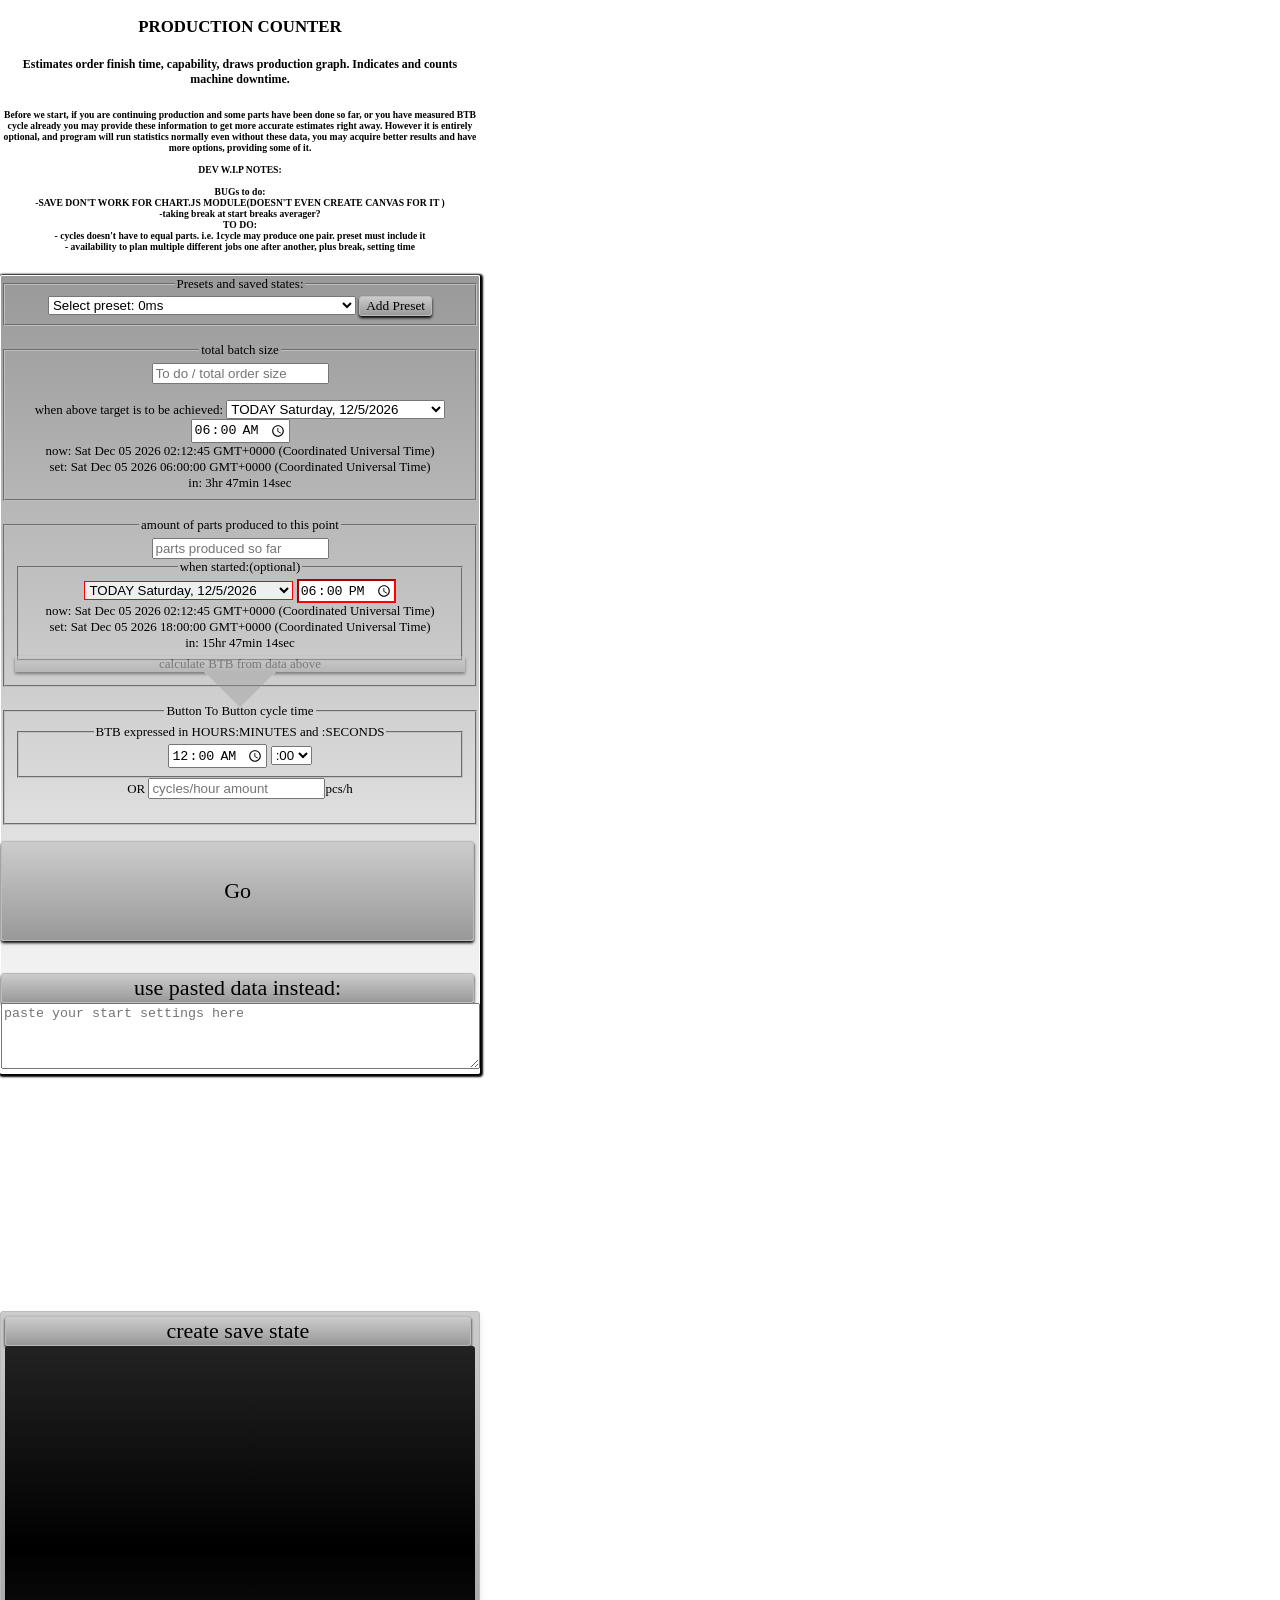
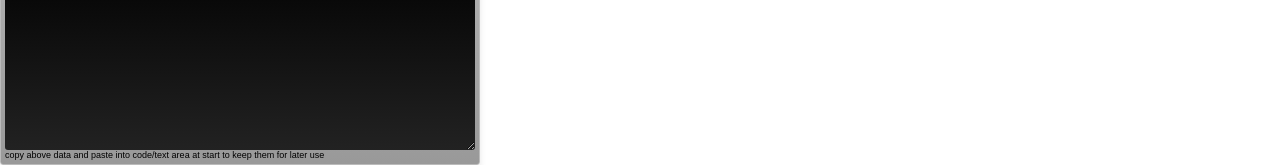
<file: index.html>
<!DOCTYPE HTML>

<html><head>
	<link rel="apple-touch-icon" sizes="180x180" href="/apple-touch-icon.png">
<link rel="icon" type="image/png" sizes="32x32" href="/favicon-32x32.png">
<link rel="icon" type="image/png" sizes="16x16" href="/favicon-16x16.png">
<link rel="manifest" href="/site.webmanifest">
<meta name="msapplication-TileColor" content="#da532c">
<meta name="theme-color" content="#ffffff">
        <meta charset="UTF-8">
<meta http-equiv="content-type" content="text/html; charset=windows-1252"></head><body>
<meta name="viewport" content="width=device-width, height=device-height initial-scale=1, user-scalable=no"><meta name="format-detection" content="telephone=no"> <link rel="stylesheet" href="style.css" />


</head>
<body>


<script src="B.js"></script>
<script src="/Chart.bundle.min.js"></script>















<div class="titles">
<div id="frm1" >
<h3>
PRODUCTION COUNTER
</h3>
<h5>
Estimates order finish time, capability, draws production graph. Indicates and counts machine downtime.
</h5>
<h6>
Before we start, if you are continuing production and some parts  have been done so far, or you have measured BTB cycle already you may provide these information to get more accurate estimates right away. However it is entirely optional, and program will run statistics normally even without these data, you may acquire better results and have more options, providing some of it.
<br>
<br>

DEV W.I.P NOTES:
<BR>

<br>
BUGs to do:


<br>
-SAVE DON'T WORK FOR CHART.JS MODULE(DOESN'T EVEN CREATE CANVAS FOR IT )


<br>
-taking break at start breaks averager? 



<br>
TO DO:


<br>

- cycles doesn't have to equal parts. i.e. 1cycle  may produce one pair. preset must include it
<br>
- availability to plan multiple different jobs one after another, plus break, setting time

</h6>
<div id="inputs">
<div class="myform">

<fieldset>
<legend>Presets and saved states:</legend>



<select id="presetsinp"
onblur="setInpStartVals(presets[this.selectedIndex])"
></select>
<input 
type="button" 
value="Add Preset"
onclick="inpt('preset')"
>
</input>

</fieldset>
<br>







<fieldset>
<legend>total batch size</legend>
<input id="trgtinp" type="number" pattern="[0-9]*"
value=""
placeholder="To do / total order size">
</input>
<br>


<br>

when above target is to be achieved:

<select id="endprodinp" 
onchange="logValidateDDLValue(this.id,this.nextElementSibling.id,(a,b)=>a>b,Date.now(),endDate)"
onblur="logValidateDDLValue(this.id,this.nextElementSibling.id,(a,b)=>a>b,Date.now(),endDate)"
>
</select>

<input
type="time"
id="endprodtiminp" 
value="06:00"
onchange="logValidateDDLValue(this.previousElementSibling.id,this.id,(a,b)=>a>b,Date.now(),endDate)"
>
</input>


<div id="Ld"></div>
<div id="Ld2"></div>
<div id="Ld3"></div>



</fieldset>




<br>


<fieldset>
<legend>amount of parts produced to this point</legend>
<input
    id="sofarinp"
    value="" 
    type="number" 
    pattern="[0-9]*" 
    min="0" 
    placeholder="parts produced so far"
    onchange="avgCalc('toggle button disable')">
</input>
<br>


<fieldset>
<legend>when started:(optional)</legend>

<select id="startinp" 
onchange="logValidateDDLValue(this.id,this.nextElementSibling.id,(a,b)=>a<b,Date.now(),endDate);avgCalc('toggle button disable')"
onblur="logValidateDDLValue(this.id,this.nextElementSibling.id,(a,b)=>a<b,Date.now(),endDate);avgCalc('toggle button disable')"
>
</select>

<input
type="time"
id="starttiminp"
value="18:00"
onchange=";logValidateDDLValue(this.previousElementSibling.id,this.id,(a,b)=>a<b,Date.now(),endDate);avgCalc('toggle button disable')"
>
</input>


<div id="sLd"></div>
<div id="sLd2"></div>
<div id="sLd3"></div>
</fieldset>

<div id="avgcalc" 
class="arrow_box disabled"
onclick="avgCalc()" 
onload="avgCalc('toggle button disable')"
>calculate BTB from data above
</div>



</fieldset>


<br>

<fieldset>
<legend>Button To Button cycle time</legend>

<fieldset>
<legend>BTB expressed in HOURS:MINUTES and :SECONDS</legend>
<input id="sAvginp" 
type="time"
value="00:00"
onfocus="B.Id('pphinp').disabled = true"
>
</input>
<select id="sAvgSecinp"
></select>
</fieldset>
OR


<input id="pphinp" 
type="number" 
pattern="[0-9]*"
placeholder="cycles/hour amount"
onchange="sAvgToBTB(this,B.Id('sAvginp'),B.Id('sAvgSecinp'))"
>pcs/h




</input>
<div id="La"></div>
<div id="La2"></div>
<br>
</fieldset>
<br>
<input id="go" 
class="big black steel"
type="button"
onclick="inpt()" 
value="Go">
</input>
<br>
<br>
<div>
<input
type="button"
id="loadbtn"
class="steel"
value="use pasted data instead:
"
onclick="loadFromJSON(this.nextElementSibling.value)"
>

</input>
<textarea 
id="dataload"
rows=4
placeholder="paste your start settings here"

></textarea>
</div>



</div>
</div>

<h1>
<br>
<br>
<br>
<br>
<br>
<br>
</h1>







</div></div><div id="counterinterface" class="nicefont" hidden="true">

<canvas id="proGraphCanvas" style="border:1px solid #000000;"></canvas>

<canvas id="canvas" style="border:1px solid #000000;" ></canvas>



<div id="myProgress" class="warn">

  <div id="myBar"></div>

</div>


<span class="underframetxt left" id="L1">X parts done on dd/mm/yyyy, hh:mm:ss</span>
<span class="underframetxt right"><span id="L1pph">XX</span> parts/hour</span>





<div id="controlpanel" class="flexcontainer buttonsRow">
	<div class="third">
		<input 
		id="btnRUN" 
		class="roundbutton green big" 
		type="submit" 
		onclick="cycleFinished()"
		value="OK">
		</input>
	</div>
	<div class="colOfBtn">
		<input id="btnplus" 
		class="roundbutton red small" 
		type="submit" 
		onclick="partPlus()"
		value="+">
		</input>

		<input id="L1c" 
		type="submit" 
		class="smallcounter" 
		value=0>
		</input>

		<input
		id="btnminus" 
		class="roundbutton red small" 
		type="submit" 
		onclick="partMinus()"
		value="-">
		</input>
	</div>
	<div class="third">
		<input 
		id="btnbreak" 
		class="roundbutton blue big" 
		type="submit" 
		onclick="breakTime()" 
		value="Start Break">
		</input>
	</div>
</div>


<div class="steellite">
 <div class="flexcontainer">
    <div id="L2e" class="third steellite"></div>
    <div id="L2" class="third steellite"></div>



 </div>

 <div id="L3" class="steellite"></div>
</div>

</div>






<div class="steellite">
<input
type="button"
id="savebtn"
class="steel"
value="create save state
"
onclick="inpt('save state')"
>

</input>
<textarea id="datasave" 
onfocus="this.select()"
rows=40


>
</textarea>
copy above data and paste into code/text area at start to keep them for later use
</div>





<div id="frm2">
</div>





<div class="underframetxt disabled" id="bottomlog"></div>



 <script src="script.js"></script>
</body>
</file>
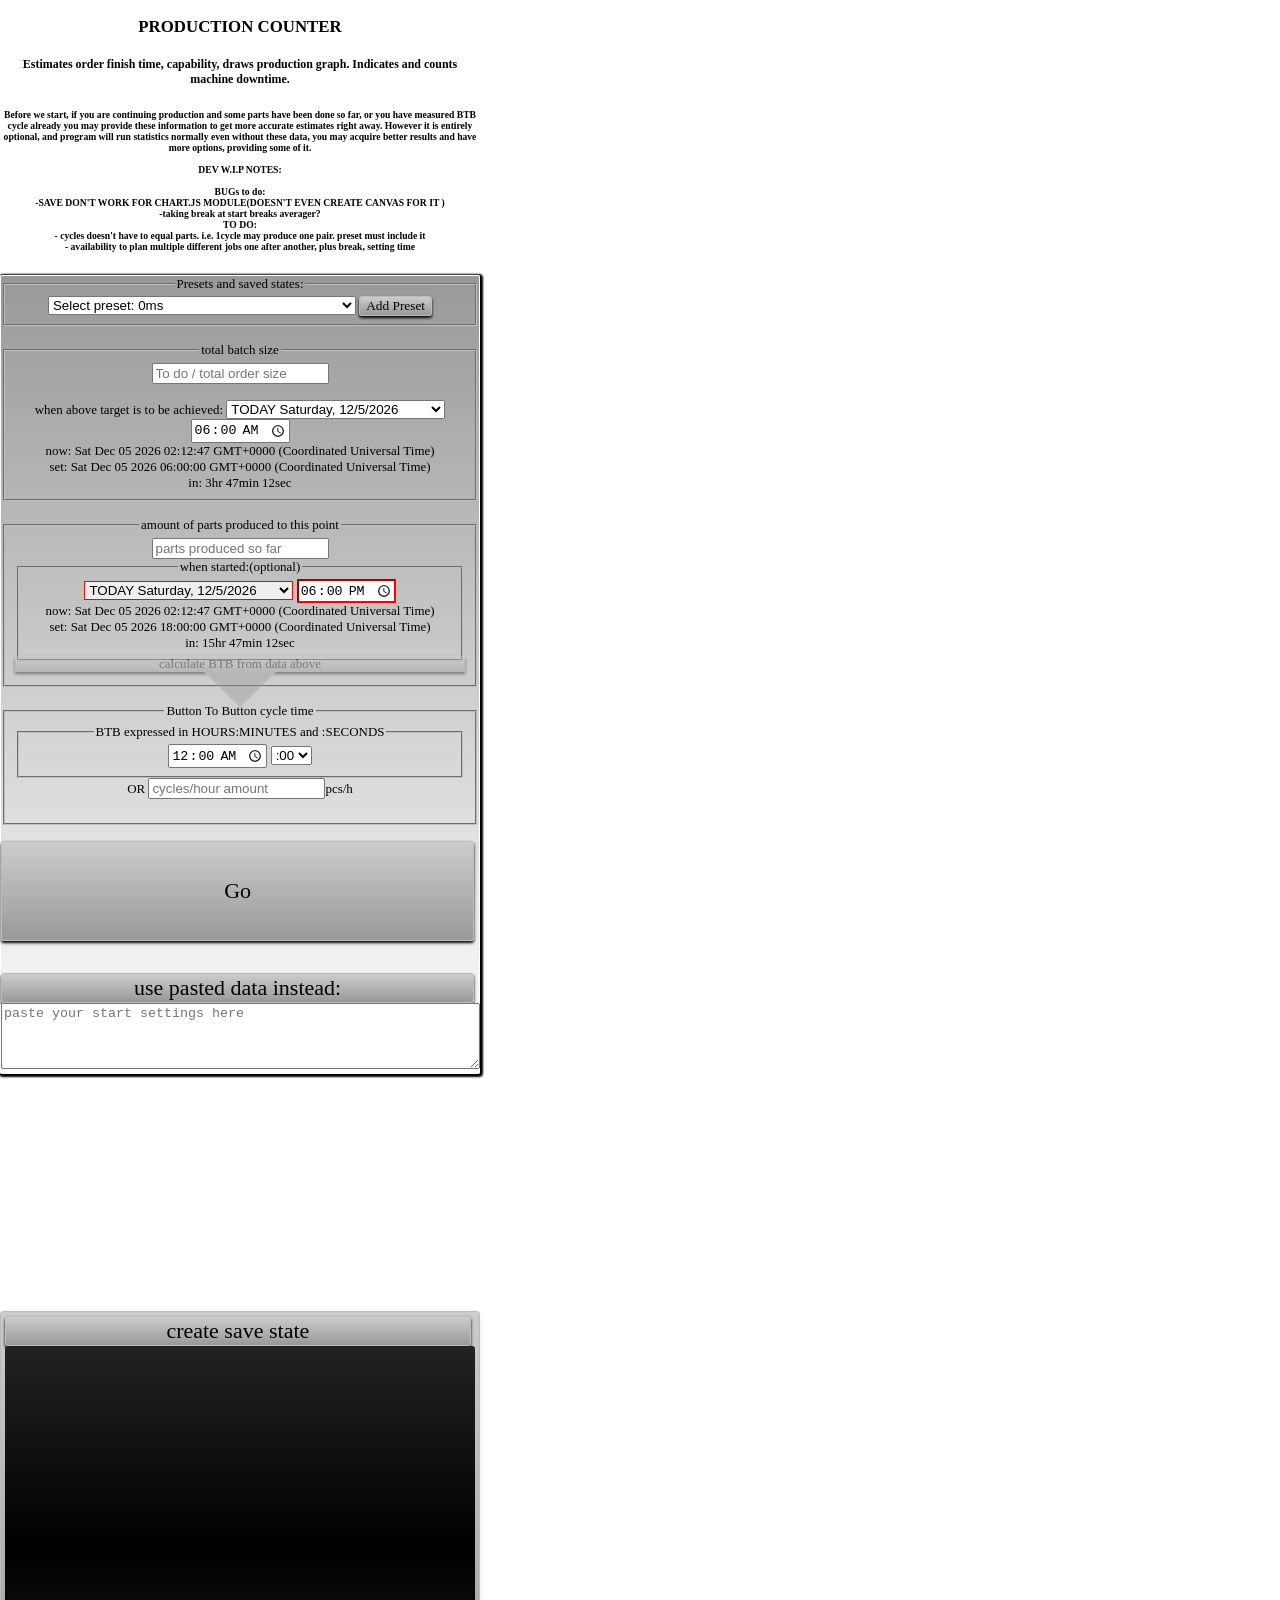
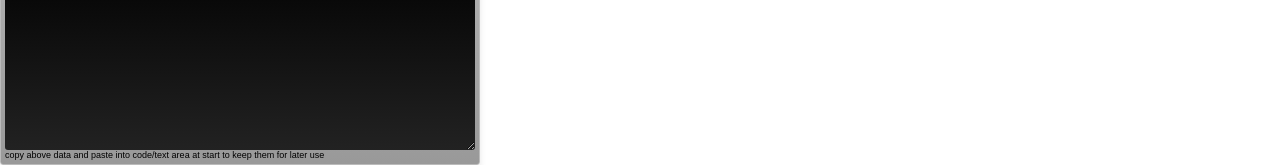
<file: index22.html>
<!DOCTYPE HTML>

<html><head>
	<link rel="apple-touch-icon" sizes="180x180" href="/apple-touch-icon.png">
<link rel="icon" type="image/png" sizes="32x32" href="/produccio-32x32.png">
<link rel="icon" type="image/png" sizes="16x16" href="/favicon-16x16.png">
<link rel="manifest" href="/site.webmanifest">
<meta name="msapplication-TileColor" content="#da532c">
<meta name="theme-color" content="#ffffff">
        <meta charset="UTF-8">
<meta http-equiv="content-type" content="text/html; charset=windows-1252"></head><body>
<meta name="viewport" content="width=device-width, height=device-height initial-scale=1, user-scalable=no"><meta name="format-detection" content="telephone=no"> <link rel="stylesheet" href="style.css" />


</head>
<body>


<script src="B.js"></script>
<script src="Chart.bundle.min.js"></script>















<div class="titles">
<div id="frm1" >
<h3>
PRODUCTION COUNTER
</h3>
<h5>
Estimates order finish time, capability, draws production graph. Indicates and counts machine downtime.
</h5>
<h6>
Before we start, if you are continuing production and some parts  have been done so far, or you have measured BTB cycle already you may provide these information to get more accurate estimates right away. However it is entirely optional, and program will run statistics normally even without these data, you may acquire better results and have more options, providing some of it.
<br>
<br>

DEV W.I.P NOTES:
<BR>

<br>
BUGs to do:


<br>
-SAVE DON'T WORK FOR CHART.JS MODULE(DOESN'T EVEN CREATE CANVAS FOR IT )


<br>
-taking break at start breaks averager? 



<br>
TO DO:


<br>

- cycles doesn't have to equal parts. i.e. 1cycle  may produce one pair. preset must include it
<br>
- availability to plan multiple different jobs one after another, plus break, setting time

</h6>
<div id="inputs">
<div class="myform">

<fieldset>
<legend>Presets and saved states:</legend>



<select id="presetsinp"
onblur="setInpStartVals(presets[this.selectedIndex])"
></select>
<input 
type="button" 
value="Add Preset"
onclick="inpt('preset')"
>
</input>

</fieldset>
<br>







<fieldset>
<legend>total batch size</legend>
<input id="trgtinp" type="number" pattern="[0-9]*"
value=""
placeholder="To do / total order size">
</input>
<br>


<br>

when above target is to be achieved:

<select id="endprodinp" 
onchange="logValidateDDLValue(this.id,this.nextElementSibling.id,(a,b)=>a>b,Date.now(),endDate)"
onblur="logValidateDDLValue(this.id,this.nextElementSibling.id,(a,b)=>a>b,Date.now(),endDate)"
>
</select>

<input
type="time"
id="endprodtiminp" 
value="06:00"
onchange="logValidateDDLValue(this.previousElementSibling.id,this.id,(a,b)=>a>b,Date.now(),endDate)"
>
</input>


<div id="Ld"></div>
<div id="Ld2"></div>
<div id="Ld3"></div>



</fieldset>




<br>


<fieldset>
<legend>amount of parts produced to this point</legend>
<input
    id="sofarinp"
    value="" 
    type="number" 
    pattern="[0-9]*" 
    min="0" 
    placeholder="parts produced so far"
    onchange="avgCalc('toggle button disable')">
</input>
<br>


<fieldset>
<legend>when started:(optional)</legend>

<select id="startinp" 
onchange="logValidateDDLValue(this.id,this.nextElementSibling.id,(a,b)=>a<b,Date.now(),endDate);avgCalc('toggle button disable')"
onblur="logValidateDDLValue(this.id,this.nextElementSibling.id,(a,b)=>a<b,Date.now(),endDate);avgCalc('toggle button disable')"
>
</select>

<input
type="time"
id="starttiminp"
value="18:00"
onchange=";logValidateDDLValue(this.previousElementSibling.id,this.id,(a,b)=>a<b,Date.now(),endDate);avgCalc('toggle button disable')"
>
</input>


<div id="sLd"></div>
<div id="sLd2"></div>
<div id="sLd3"></div>
</fieldset>

<div id="avgcalc" 
class="arrow_box disabled"
onclick="avgCalc()" 
onload="avgCalc('toggle button disable')"
>calculate BTB from data above
</div>



</fieldset>


<br>

<fieldset>
<legend>Button To Button cycle time</legend>

<fieldset>
<legend>BTB expressed in HOURS:MINUTES and :SECONDS</legend>
<input id="sAvginp" 
type="time"
value="00:00"
onfocus="B.Id('pphinp').disabled = true"
>
</input>
<select id="sAvgSecinp"
></select>
</fieldset>
OR


<input id="pphinp" 
type="number" 
pattern="[0-9]*"
placeholder="cycles/hour amount"
onchange="sAvgToBTB(this,B.Id('sAvginp'),B.Id('sAvgSecinp'))"
>pcs/h




</input>
<div id="La"></div>
<div id="La2"></div>
<br>
</fieldset>
<br>
<input id="go" 
class="big black steel"
type="button"
onclick="inpt()" 
value="Go">
</input>
<br>
<br>
<div>
<input
type="button"
id="loadbtn"
class="steel"
value="use pasted data instead:
"
onclick="loadFromJSON(this.nextElementSibling.value)"
>

</input>
<textarea 
id="dataload"
rows=4
placeholder="paste your start settings here"

></textarea>
</div>



</div>
</div>

<h1>
<br>
<br>
<br>
<br>
<br>
<br>
</h1>







</div></div><div id="counterinterface" class="nicefont" hidden="true">

<canvas id="proGraphCanvas" style="border:1px solid #000000;"></canvas>

<canvas id="canvas" style="border:1px solid #000000;" ></canvas>



<div id="myProgress" class="warn">

  <div id="myBar"></div>

</div>


<span class="underframetxt left" id="L1">X parts done on dd/mm/yyyy, hh:mm:ss</span>
<span class="underframetxt right"><span id="L1pph">XX</span> parts/hour</span>





<div id="controlpanel" class="flexcontainer buttonsRow">
	<div class="third">
		<input 
		id="btnRUN" 
		class="roundbutton green big" 
		type="submit" 
		onclick="cycleFinished()"
		value="OK">
		</input>
	</div>
	<div class="colOfBtn">
		<input id="btnplus" 
		class="roundbutton red small" 
		type="submit" 
		onclick="partPlus()"
		value="+">
		</input>

		<input id="L1c" 
		type="submit" 
		class="smallcounter" 
		value=0>
		</input>

		<input
		id="btnminus" 
		class="roundbutton red small" 
		type="submit" 
		onclick="partMinus()"
		value="-">
		</input>
	</div>
	<div class="third">
		<input 
		id="btnbreak" 
		class="roundbutton blue big" 
		type="submit" 
		onclick="breakTime()" 
		value="Start Break">
		</input>
	</div>
</div>


<div class="steellite">
 <div class="flexcontainer">
    <div id="L2e" class="third steellite"></div>
    <div id="L2" class="third steellite"></div>



 </div>

 <div id="L3" class="steellite"></div>
</div>

</div>






<div class="steellite">
<input
type="button"
id="savebtn"
class="steel"
value="create save state
"
onclick="inpt('save state')"
>

</input>
<textarea id="datasave" 
onfocus="this.select()"
rows=40


>
</textarea>
copy above data and paste into code/text area at start to keep them for later use
</div>





<div id="frm2">
</div>





<div class="underframetxt disabled" id="bottomlog"></div>



 <script src="script.js"></script>
</body>
</file>
<file: style.css>
@charset "UTF-8";

html {
    -webkit-text-size-adjust: 100%;
    /* Prevent font scaling in landscape while allowing user zoom */
}

html,
body {
    margin: 0;
    padding: 0;
    max-width: 30em;
}

canvas {
    height: 4cm;
    max-height: 4cm;
    width: 100%;
    display: block;
    margin: 0;
    padding: 0;
}

.disabled {
    position: relative;
    top: -5px;
    pointer-events: none;
    opacity: 0.4;
}





.arrow_box {
    transition: opacity 300ms ease-in-out 0.2s;
    position: relative;
    background: linear-gradient(#cccccc, #999999);
    border: 0px 1px 1px 1px solid #bbbbbb;
    box-shadow: 0 2px 3px rgba(0, 0, 0, 1);
}

.arrow_box:after,
.arrow_box:before {
    top: 100%;
    left: 50%;
    border: solid transparent;
    content: " ";
    height: 0;
    width: 0;
    position: absolute;
    pointer-events: none;

}

.arrow_box:after {
    border-color: rgba(136, 183, 213, 0);
    border-top-color: #999999;
    border-width: 35px;
    margin-left: -35px;

}

.arrow_box:before {
    border-color: rgba(194, 225, 245, 0);
    border-top-color: #bbbbbb;
    border-width: 36px;
    margin-left: -36px;
}











input[type="button"] {
    border-radius: 3px;
    border: 1px solid #bbbbbb;
    transition: box-shadow 0.5s ease;
    box-shadow: 0 2px 3px rgba(0, 0, 0, 1);
    background: linear-gradient(#cccccc, #999999);
    font-family: AvenirNext-Medium
}

input[type="submit"] {
    transition: box-shadow .5s ease;
    box-shadow: 0 2px 2px rgba(0, 0, 0, .5);
    font-family: AvenirNext-Medium;
    text-align: center;
}




.titles {
    font-size: 0.9em;
    font-family: PingFangSC-Ultralight;
    text-align: center;
}

.myform {
    background: linear-gradient(#999999, #ffffff);
    font-size: .9em;
    font-family: AvenirNextCondensed-Demibold;
    text-align: center;
    border: 1px solid #ffffff;
    box-shadow: 1px 1px 2px 2px rgba(0, 0, 0, 1);
    border-radius: 2px
}

.interface {
    width: 100%;
    font-size: .9em;
    font-family: PingFangSC-Ultralight;
    text-align: center;
}


.black {
    color: black;
}

.roundbutton {
    text-align: center;
    color: #fff;
    font-size: 1.4em;
}


.big {
    text-align: center;
    width: 100px;
    /*same as the height*/
    height: 100px;
    /*same as the width*/
    font-size: 1.4em;
    display: block;
    box-shadow: 6px 4px 6px rgba(0, 0, 0, 1);
}

.underframetxt {
    font: .8em AvenirNextCondensed-Medium;
    display: inline;
    background-color: #fefeff;
    text-align: center;

}


.left {
    float: left;
}

.right {
    float: right;
}


.small {
    text-align: center;
    width: 70%;
    /*same as the height*/
    height: 30px;
    /*same as the width*/
    color: #000;
    border: 1px solid transparent;
    display: block;
    font-size: 1.4em;
    border-radius: 30px;
    box-shadow: 2 4px 6px rgba(0, 0, 0, 1)
}

.smallcounter {
    text-align: center;
    font-weight: bold;
    font-family: PingFangSC-Ultralight;
    width: 100%;
    height: 40px;
    background-color: transparent;
    border: 1px solid transparent;
    color: #000;
    font-size: 1.7em;
    border-radius: 20px;
    box-shadow: 0 4px 6px rgba(0, 0, 0, .3);
}


.green {
    background: #4CAF50;
    border: 1px;
    font-size: .9em;
}

.gray {
    background-color: white;
    border: white;
}


.blue {
    background: #008CBA;
    border: 1px;
    font-size: .9em;
}

.red {
    background: #ff0000;
    transition: box-shadow 0.5s ease;
    box-shadow: 0 4px 6px rgba(0, 0, 0, 0.1);
    margin: 2px auto;
    text-align: center
}


.colOfBtn {
    display: flex;
    flex-direction: column;
    text-align: center;
    justify-content: space-around;
    width: 30%
}

.third {
    width: 30% ;
    display:flex;
}

.flexcontainer {
    display: flex;
    flex-direction: row;
    justify-content: space-around;
    align-items: center;
    width: 100%;
}

.buttonsRow {
    height: 3cm
}

.columns {
    width: 100%;


    /*-webkit-column-count: 3; /* Chrome, Safari, Opera */
    -moz-column-count: 3;
    /* Firefox */
    column-count: 3;
    float: center;
}

textarea#datasave {
    color: white;
    width: 99%;
    display: block;
    max-width: 99%;


    border-radius: 3px;
    border: 0px solid #000000;
    font: 9px Arial;
    background: linear-gradient(#222222, #000000, #222222);

}

.steel {
    color: black;
    width: 99%;
    text-align: center;
    display: block;
    max-width: 99%;
    border-radius: 3px;
    border: 1px solid #000000;
    font: 22px Arial;
    box-shadow: 0 4px 6px rgba(0, 0, 0, 1);
    background: linear-gradient(#999999, #777777);

}

.steellite {
    color: black;
    width: 98%;
    display: block;
    max-width: 99%;
    padding: 4px 4px 4px;
    border-radius: 3px;
    border: 1px solid #bbbbbb;
    box-shadow: 0 4px 6px rgba(0, 0, 0, 0.1);
    background: linear-gradient(#cccccc, #999999);
    font: 9px Arial;

}

textarea#dataload {

    width: 99%;

    max-width: 99%;

}

/*
select{
border-radius:3px;
    border:1px solid #bbbbbb;
    box-shadow:0 4px 6px rgba(0,0,0,0.1);

}
*/


.smallgrey {
    color: black;
    width: 98%;
    text-align: center;
    display: block;
    max-width: 100%;
    padding: 2px 2px 2px;
    border-radius: 3px;
    border: 1px solid #bbbbbb;
    box-shadow: 0 4px 6px rgba(0, 0, 0, 1);
    background: linear-gradient(#cccccc, #999999);

}




.nicefont {
    font-family: AvenirNextCondensed-Medium;
}

#myProgress {
    width: 100%;
    background-color: #000000;
    margin: 0;
    padding: 0;
    display: flex;
    flex-direction: row;
    justify-content: flex-end;

}

.warn {
    background: -webkit-linear-gradient(left, green, yellow, red);
    /* For Safari 5.1 to 6.0 */
    background: -o-linear-gradient(right, green, yellow, red);
    /* For Opera 11.1 to 12.0 */
    background: -moz-linear-gradient(right, green, yellow, red);
    /* For Firefox 3.6 to 15 */
    background: linear-gradient(to right, green, yellow, red);
    /* Standard syntax (must be last) */


}

#myBar {
    margin: 0;
    padding: 0;
    width: 50%;
    height: 3px;
    background-color: rgba(222, 222, 222, 0.9);
}
</file>
